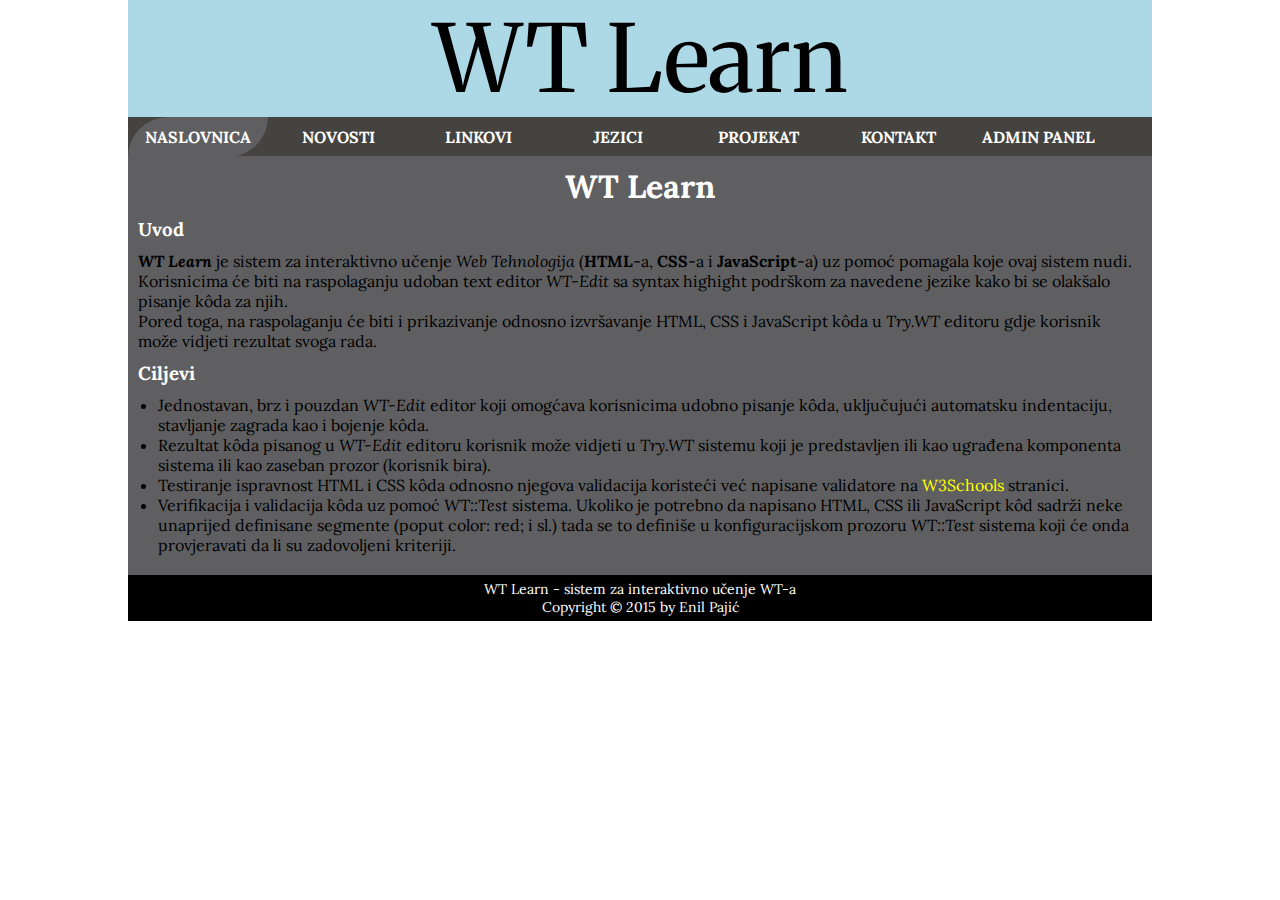
<file: index.html>
<!DOCTYPE html>
<html>
    <head lang="en">
        <link rel="stylesheet" href="main.css">
        <meta charset="UTF-8">
        <title>WT Learn</title>
    </head>
    <body class="l-home">
    <div id="frame">
        <div id="head">
            WT Learn
        </div>
        <div id="meni">
            <ul>
                <li><a class="l-home" href="index.html">Naslovnica</a></li>
                <li><a class="l-novosti" href="#" onclick="AjaxLoad('novosti.php');">Novosti</a></li>
                <li><a class="l-linkovi" href="#" onclick="AjaxLoad('linkovi.html');">Linkovi</a></li>
                <li>
                    <a class="l-jezici" href="WT-Edit/wtedit.php" onclick="return true;">Jezici</a>
                    <ul>
                        <li><a class="l-html" href="#" onclick="AjaxLoad('html_page.html');">HTML</a></li>
                        <li><a class="l-css" href="#" onclick="AjaxLoad('css.html');">CSS</a></li>
                        <li><a class="l-js" href="#" onclick="AjaxLoad('js.html');">JavaScript</a></li>
                    </ul>
                </li>
                <li>
                    <a class="l-projekat no-pointer" href="#" onclick="return false;">Projekat</a>
                    <ul>
                        <li><a class="l-validacija" href="#" onclick="AjaxLoad('ajax_validacija.html');">Validacija</a></li>
                        <li><a class="l-ajax" href="#" onclick="AjaxLoad('ajax_tabela.html'); UcitajProizvode();">Ajax Tabela</a></li>
                        <li><a class="l-tabela" href="#" onclick="AjaxLoad('mogucnosti.html');">Tabela (spirala 1)</a></li>
                    </ul>
                </li>
                <li><a class="l-kontakt" href="#" onclick="AjaxLoad('kontakt.html');">Kontakt</a></li>
                <li><a class="l-kontakt" href="admin_site.php" onclick="">Admin panel</a></li>
            </ul>
            <div class="clr">
            </div>
        </div>
        <div id="main-cont" class="econtent">
            <h1>WT Learn</h1>
            <h3>Uvod</h3>
            <p><b><i>WT Learn</i></b> je sistem za interaktivno učenje  <i>Web Tehnologija</i>
                 (<b>HTML</b>-a, <b>CSS</b>-a i <b>JavaScript</b>-a) uz pomoć pomagala koje
            ovaj sistem nudi. Korisnicima će biti na raspolaganju udoban text editor <i>WT-Edit</i> sa syntax highight
                podrškom za navedene jezike kako bi se olakšalo pisanje kôda za njih.<br>
            Pored toga, na raspolaganju će biti i prikazivanje odnosno izvršavanje HTML, CSS i JavaScript kôda
            u <i>Try.WT</i> editoru gdje korisnik može vidjeti rezultat svoga rada.
            </p>
            <h3>Ciljevi</h3>
                <ul>
                    <li>
                        Jednostavan, brz i pouzdan <i>WT-Edit</i> editor koji omogćava korisnicima udobno
                        pisanje kôda, uključujući automatsku indentaciju, stavljanje zagrada kao i bojenje kôda.
                    </li>
                    <li>
                        Rezultat kôda pisanog u <i>WT-Edit</i> editoru korisnik može vidjeti u <i>Try.WT</i> sistemu
                        koji je predstavljen ili kao ugrađena komponenta sistema ili kao zaseban prozor
                        (korisnik bira).
                    </li>
                    <li>
                        Testiranje ispravnost HTML i CSS kôda odnosno njegova validacija koristeći već napisane
                        validatore na <a href="http://w3schools.com">W3Schools</a> stranici.
                    </li>
                    <li>
                        Verifikacija i validacija kôda uz pomoć <i>WT::Test</i> sistema. Ukoliko je
                        potrebno da napisano HTML, CSS ili JavaScript kôd sadrži neke unaprijed definisane
                        segmente (poput <code>color: red;</code> i sl.) tada se to definiše u konfiguracijskom
                        prozoru <i>WT::Test</i> sistema koji će onda provjeravati da li su zadovoljeni kriteriji.
                    </li>
                </ul>
        </div>
        <div id="footer">
            WT Learn - sistem za interaktivno učenje WT-a <br>
            Copyright &copy; 2015 by Enil Pajić
        </div>
    </div>
    <script src="SPA.js"></script>
    <script src="general.js"></script>
    <script src="kontakt_validacija.js"></script>
    </body>
</html>
</file>
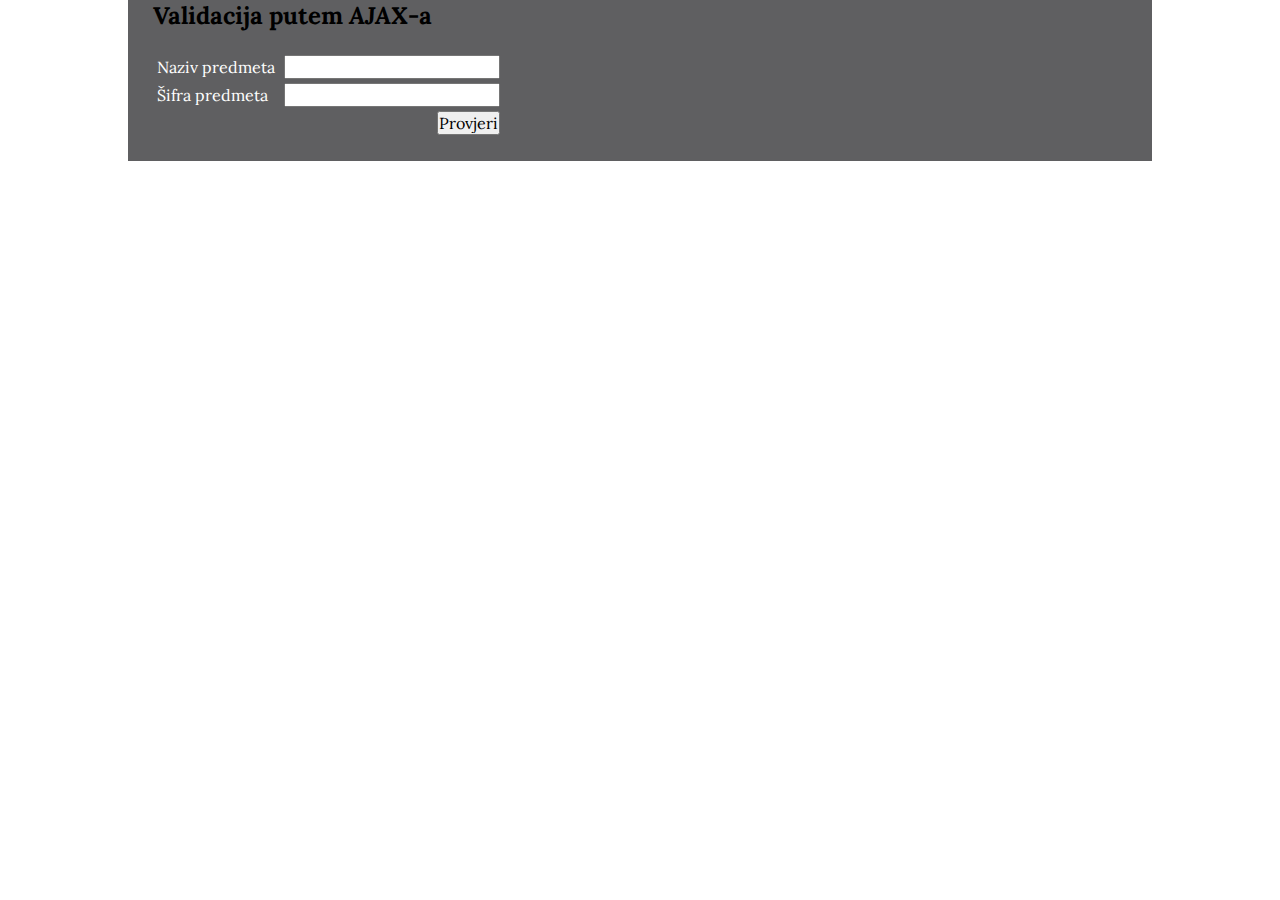
<file: ajax_validacija.html>
<!DOCTYPE html>
<html>
<head lang="en">
    <link rel="stylesheet" href="main.css">
    <meta charset="UTF-8">
    <title>AJAX Validacija | WT Learn</title>
</head>
<body class="l-projekat">
<div id="frame">
    <div id="validacija-a">
        <h2>
            Validacija putem <i>AJAX</i>-a
        </h2>
        <br>
        <table id="ajax-v">
            <tr>
                <td>
                    <p class="inline-p">Naziv predmeta</p>
                </td>
                <td>
                    <input type="text" id="naziv-txt" class="input-el">
                </td>
                <td>
                    <div id="inv-naziv" class="inline-div w-pointer invisible" onclick="alert(this.title)">
                        <div class="inline-div trougao"></div>
                        <p class="inline-div">Nepostojeći predmet!</p>
                    </div>
                </td>
            </tr>
            <tr>
                <td>
                    <p class="inline-p">Šifra predmeta</p>
                </td>
                <td>
                    <input type="text" id="sifra-txt" class="input-el">
                </td>
                <td>
                    <div id="inv-sifra" class="inline-div w-pointer invisible" onclick="alert(this.title)">
                        <div class="inline-div trougao"></div>
                        <p class="inline-div">Nepostojeća šifra!</p>
                    </div>
                </td>
            </tr>
            <tr>
                <td>&nbsp;</td>
                <td id="desno">
                    <input type="button" value="Provjeri" onclick="AjaxValidiraj()">
                </td>
            </tr>
            <tr>
                <td colspan="3">
                    <div id="ajax-OK" class="inline-div w-pointer invisible" onclick="alert(this.title)">
                        <div class="inline-div trougao-OK"></div>
                        <p class="inline-div aj-ok">Uneseni podaci su ispravni!</p>
                    </div>
                </td>
            </tr>
        </table>
    </div>
</div>
</body>
</html>
</file>
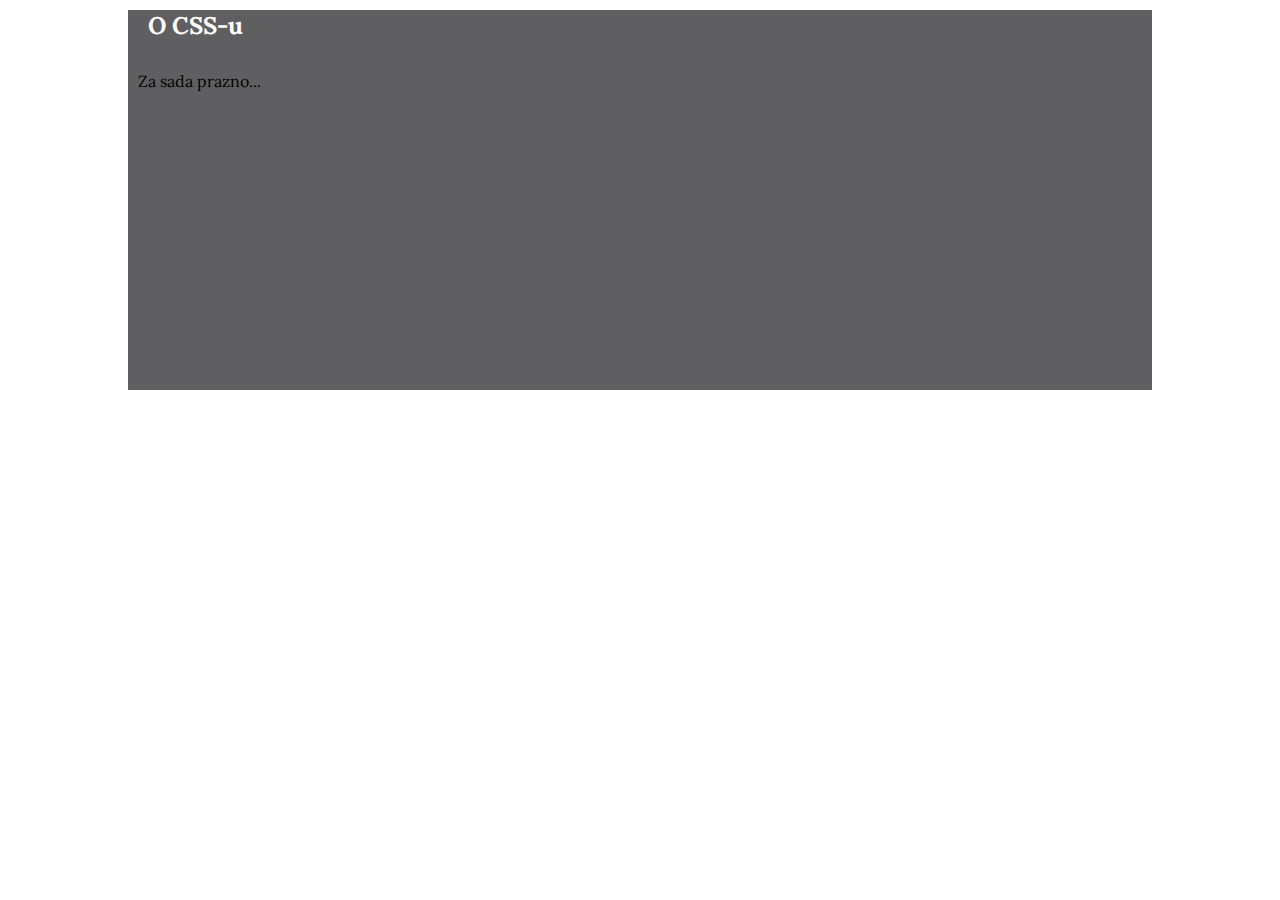
<file: css.html>
<!DOCTYPE html>
<html>
<head lang="en">
    <link rel="stylesheet" href="main.css">
    <meta charset="UTF-8">
    <title>CSS | WT Learn</title>
</head>
<body class="l-jezici">
<div id="frame">
    <div class="pnl-mogucnost mrgn">
        <h2>
            O CSS-u
        </h2>
        <br>
        Za sada prazno...
    </div>
</div>
</body>
</html>
</file>
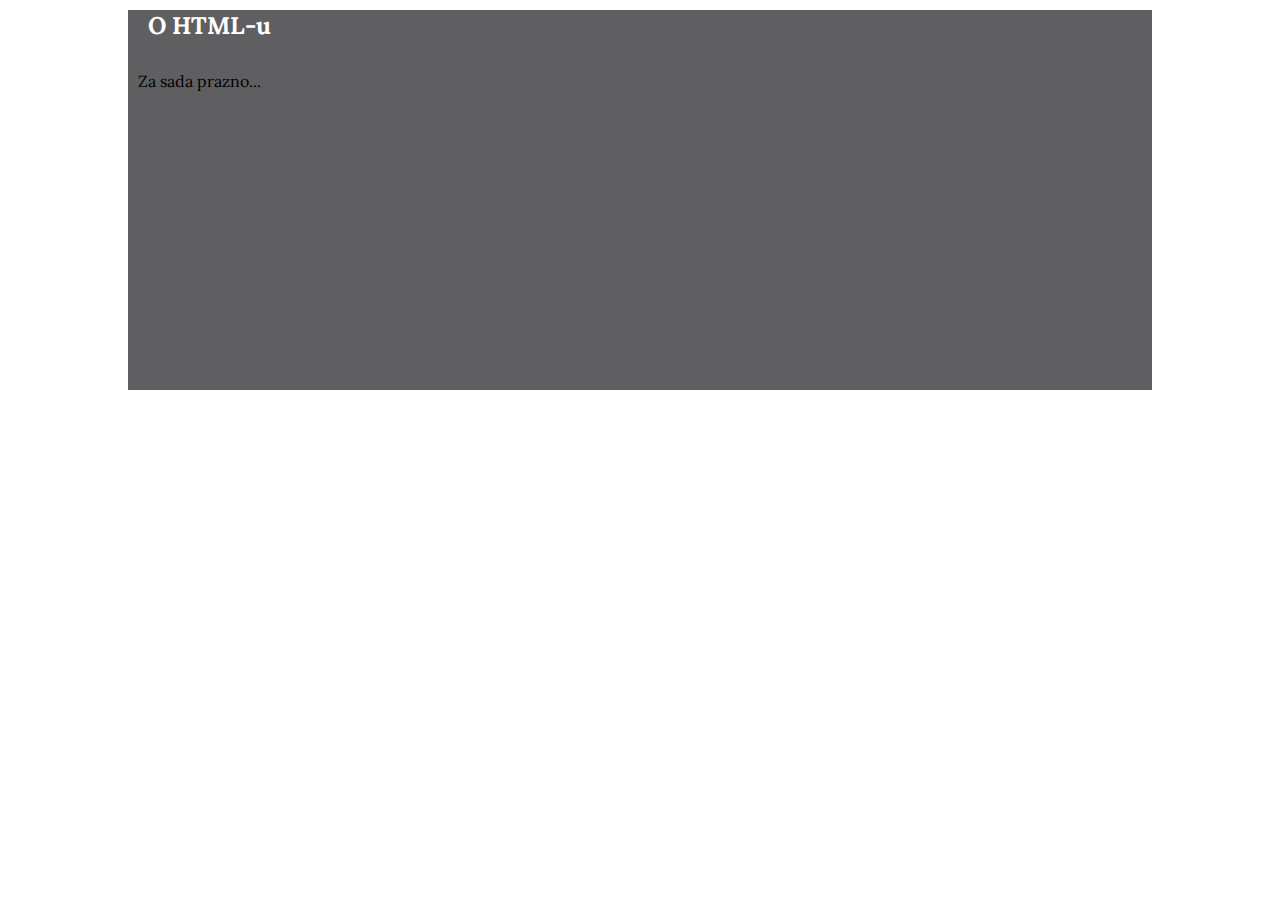
<file: html_page.html>
<!DOCTYPE html>
<html>
<head lang="en">
    <link rel="stylesheet" href="main.css">
    <meta charset="UTF-8">
    <title>HTML | WT Learn</title>
</head>
<body class="l-jezici">
<div id="frame">
    <div class="pnl-mogucnost mrgn">
        <h2>
            O HTML-u
        </h2>
        <br>
        Za sada prazno...
    </div>

</div>

</body>
</html>
</file>
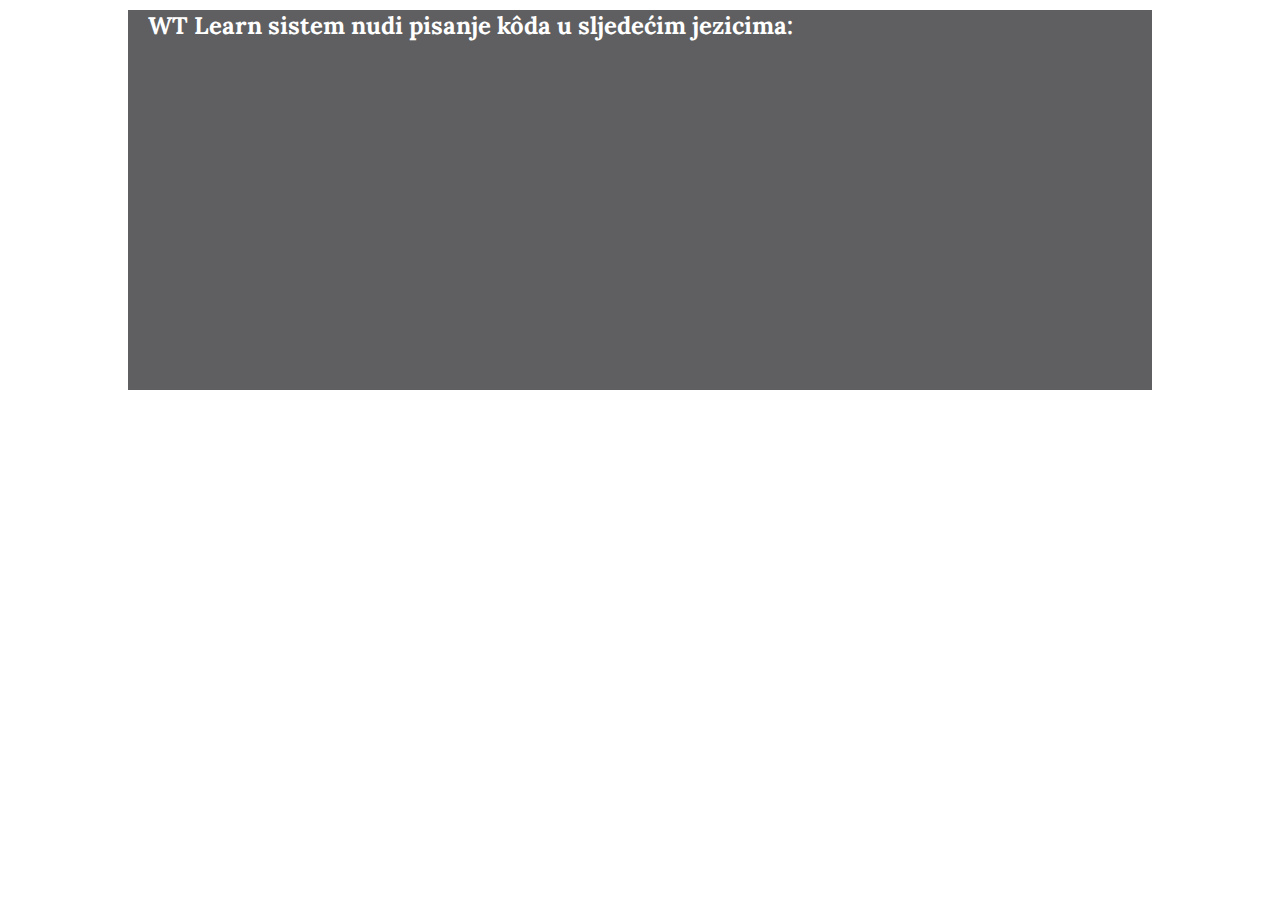
<file: jezici.html>
<!DOCTYPE html>
<html>
<head lang="en">
    <link rel="stylesheet" href="main.css">
    <meta charset="UTF-8">
    <title>Jezici | WT Learn</title>
</head>
<body class="l-jezici">
<div id="frame">
    <div class="pnl-mogucnost mrgn">
        <h2>
            WT Learn sistem nudi pisanje kôda u sljedećim jezicima:
        </h2>
        <br>
    </div>
</div>

</body>
</html>
</file>
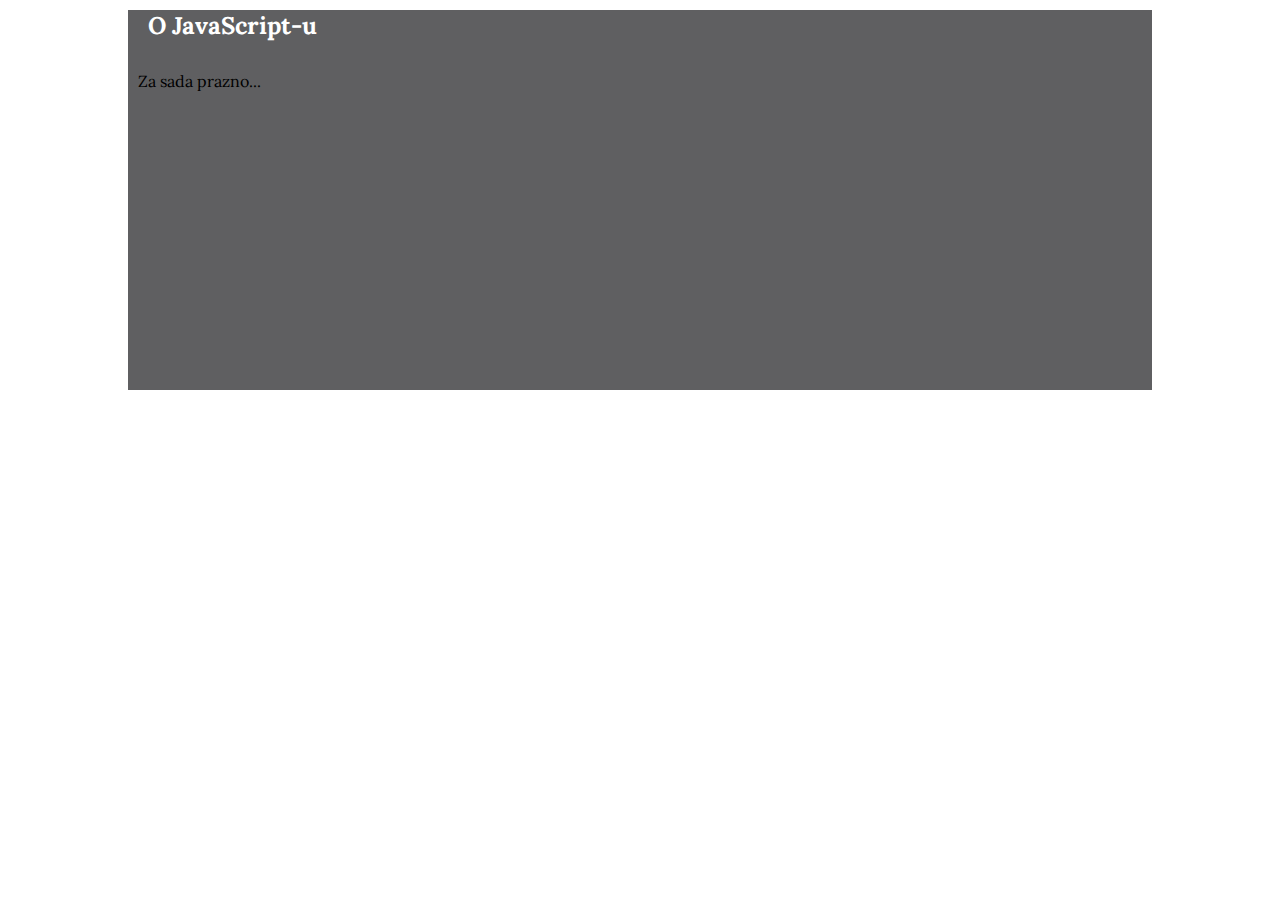
<file: js.html>
<!DOCTYPE html>
<html>
<head lang="en">
    <link rel="stylesheet" href="main.css">
    <meta charset="UTF-8">
    <title>JavaScript | WT Learn</title>
</head>
<body class="l-jezici">
<div id="frame">
    <div class="pnl-mogucnost mrgn">
        <h2>
            O JavaScript-u
        </h2>
        <br>
        Za sada prazno...
    </div>
</div>

</body>
</html>
</file>
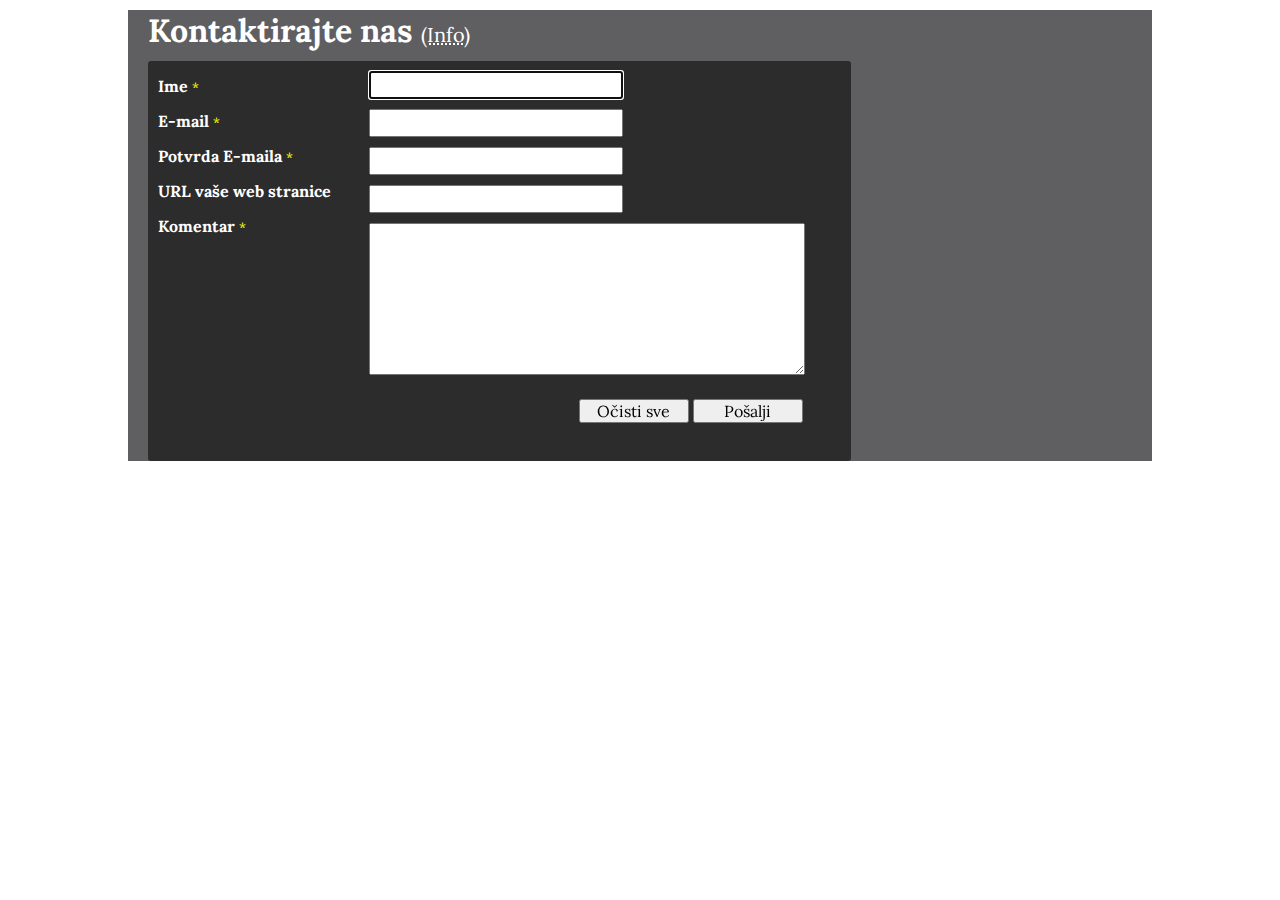
<file: kontakt.html>
<!DOCTYPE html>
<html>
    <head lang="en">
        <link rel="stylesheet" href="main.css">
        <meta charset="UTF-8">
        <title>Kontakt | WT Learn</title>
        <script src="kontakt_validacija.js"></script>
    </head>
    <body class="l-kontakt">
    <div id="frame">
        <div id="knkt" class="mrgn">
            <h1>
                Kontaktirajte nas
                <abbr title="3 HTML5 komponente su: 'email', 'url' i 'autofocus' za prvi textbox... rade u svim popularnim browserima.">
                    (Info)</abbr>
            </h1>
            <form id="forma" method="post" action="kontakt.php" novalidate onsubmit="return ValidirajFormu(this);">
                <div id="lijevo">
                    <p>Ime <span class="span-req">*</span></p>
                    <p>E-mail <span class="span-req">*</span></p>
                    <p>Potvrda E-maila <span class="span-req">*</span></p>
                    <p>URL vaše web stranice</p>
                    <p>Komentar <span class="span-req">*</span></p>
                    <br>
                    <div id="invalid-comment" class="inline-div w-pointer invisible" onclick="alert(this.title)">
                        <div class="inline-div trougao"></div>
                        <p id="comment-nop" class="inline-div">Komentar ne može biti prazan!</p>
                    </div>
                </div>
                <div id="desno">
                    <div class="desno-cont">
                        <input type="text" name="ime" autofocus required class="input-el" oninvalid="this.setCustomValidity('')">
                        <div id="invalid-ime" class="inline-div w-pointer invisible" onclick="alert(this.title)">
                            <div class="inline-div trougao"></div>
                            <p class="inline-div">Ime nije ispravno</p>
                        </div>
                    </div>
                    <div class="desno-cont">
                        <input type="email" name="email" required class="input-el" oninvalid="this.setCustomValidity('')">
                        <div id="invalid-email" class="inline-div w-pointer invisible" onclick="alert(this.title)" title="EMail nije ispravan!">
                            <div class="inline-div trougao" title=""></div>
                            <p class="inline-div">E-mail nije ispravan!</p>
                        </div>
                    </div>
                    <div class="desno-cont">
                        <input type="email" name="email_potvrda" required class="input-el" oninvalid="this.setCustomValidity('')">
                        <div id="invalid-email-p" class="inline-div w-pointer invisible" onclick="alert(this.title)">
                            <div class="inline-div trougao"></div>
                            <p class="inline-div">Mailovi nisu isti!</p>
                        </div>
                    </div>
                    <div class="desno-cont">
                        <input type="url" name="url" class="input-el" oninvalid="this.setCustomValidity('URL nije validan! Molimo unesite ispravan URL')">
                        <div id="invalid-url" class="inline-div w-pointer invisible" onclick="alert(this.title)">
                            <div class="inline-div trougao"></div>
                            <p class="inline-div">URL nije ispravan!</p>
                        </div>
                    </div>
                    <div class="desno-cont">
                        <textarea name="comment" id="komentar" required oninvalid="this.setCustomValidity('Polje Komentar je OBAVEZNO!')"></textarea>
                    </div>
                    <div id="lijevo-dugmad">
                        <input type="reset" value="Očisti sve" class="dugme">
                        <input type="submit" value="Pošalji" class="dugme">
                    </div>
                </div>
                    <div class="clr"></div>

            </form>
        </div>
    </div>

    </body>
</html>
</file>
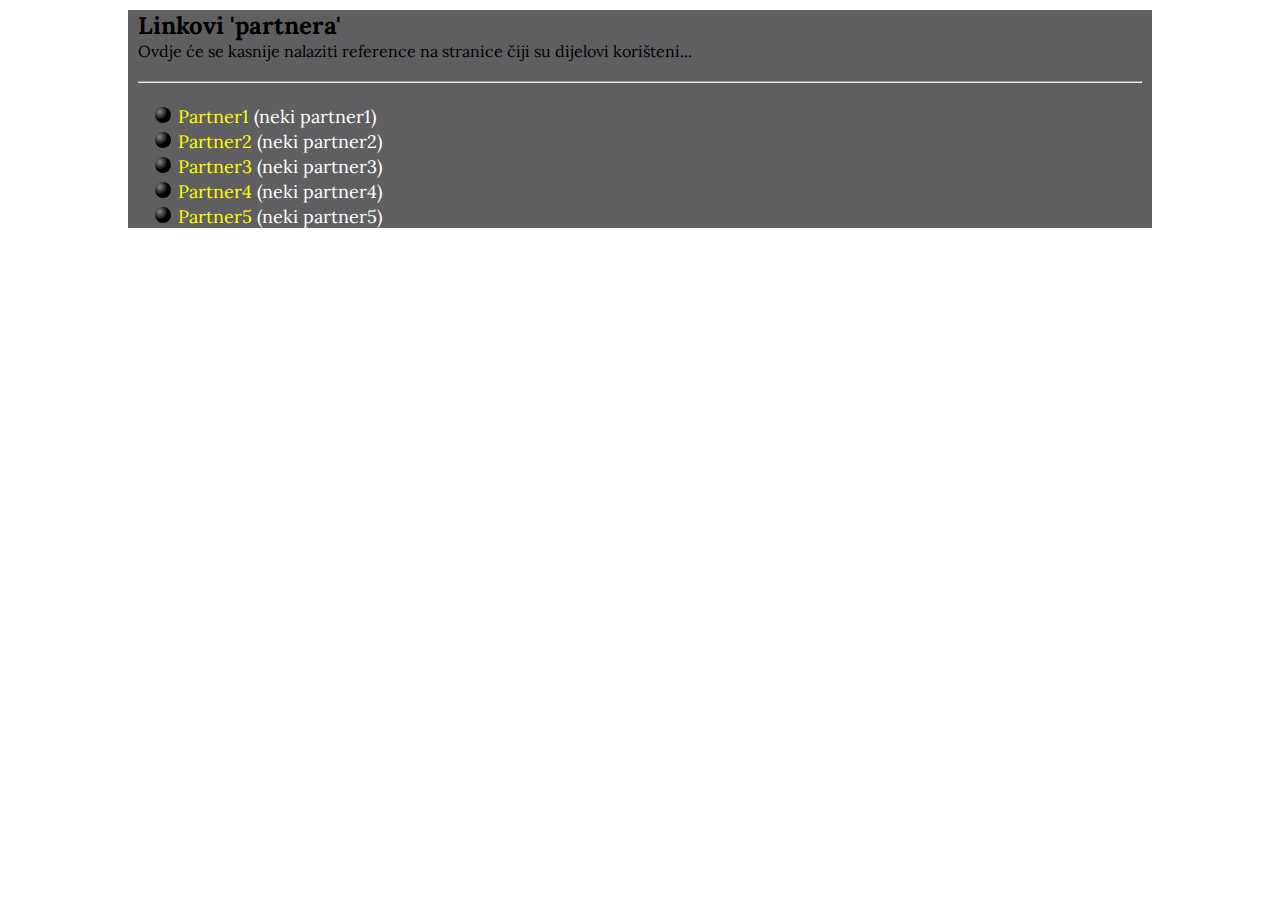
<file: linkovi.html>
<!DOCTYPE html>
<html>
    <head lang="en">
        <link rel="stylesheet" href="main.css">
        <meta charset="UTF-8">
        <title>Linkovi | WT Learn</title>
    </head>
    <body class="l-linkovi">
    <div id="frame">
        <div id="lnks">
            <h2>
                Linkovi 'partnera'
            </h2>
            <p>Ovdje će se kasnije nalaziti reference na stranice čiji su dijelovi korišteni...</p>
            <br>
            <hr>
            <br>
            <ul>
                <li><a href="#">Partner1</a><span> (neki partner1)</span></li>
                <li><a href="#">Partner2</a><span> (neki partner2)</span></li>
                <li><a href="#">Partner3</a><span> (neki partner3)</span></li>
                <li><a href="#">Partner4</a><span> (neki partner4)</span></li>
                <li><a href="#">Partner5</a><span> (neki partner5)</span></li>
            </ul>
        </div>
    </div>

    </body>
</html>
</file>
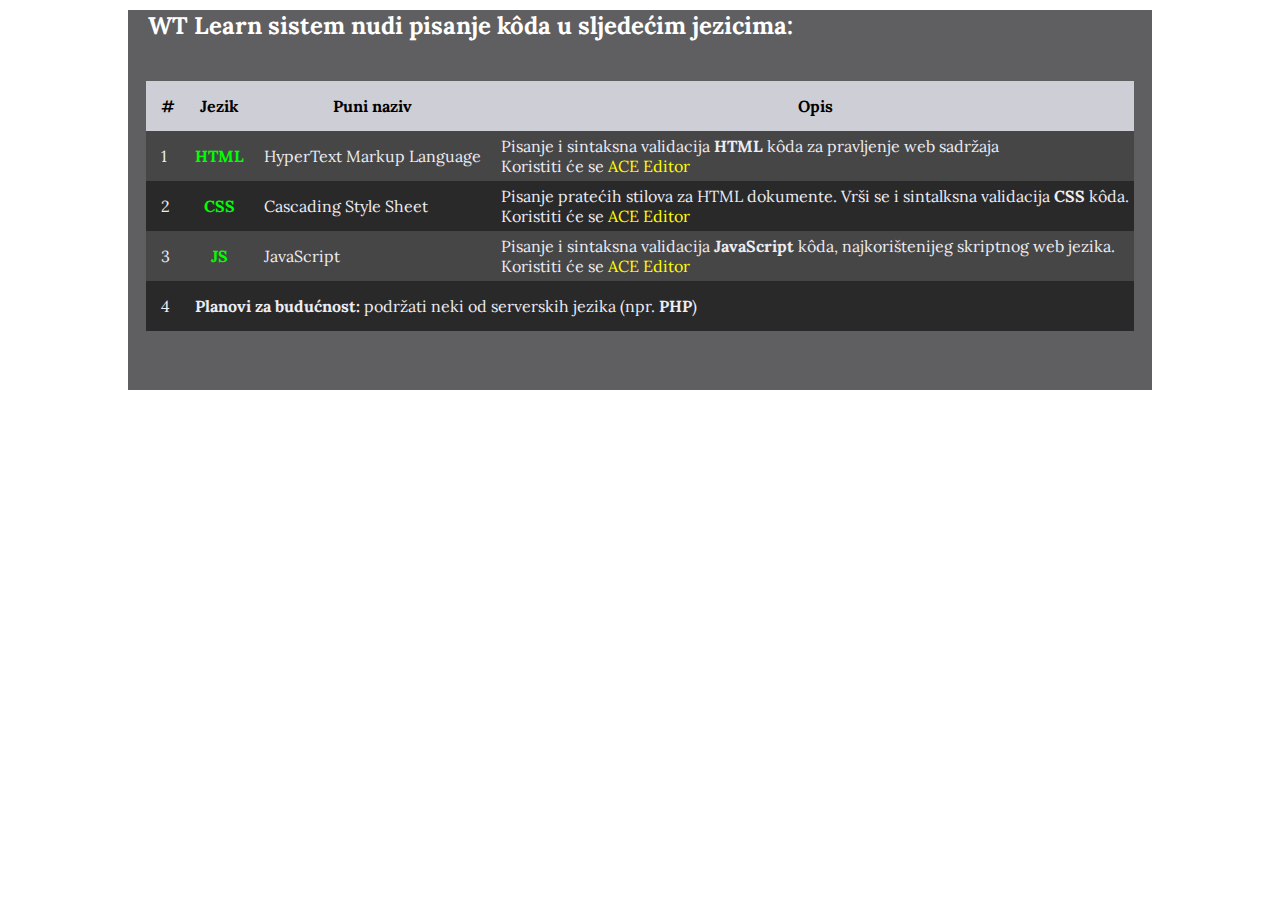
<file: mogucnosti.html>
<!DOCTYPE html>
<html>
<head lang="en">
    <link rel="stylesheet" href="main.css">
    <meta charset="UTF-8">
    <title>Mogućnosti | WT Learn</title>
</head>
<body class="l-projekat">
<div id="frame">
    <div class="pnl-mogucnost mrgn">
        <h2>
            WT Learn sistem nudi pisanje kôda u sljedećim jezicima:
        </h2>
        <br>
    <table id="m-tabela">
        <tr>
            <th>#</th>
            <th>Jezik</th>
            <th>Puni naziv</th>
            <th>Opis</th>
        </tr>
        <tr>
            <td>1</td>
            <td class="jezik plv">HTML</td>
            <td>HyperText Markup Language</td>
            <td>Pisanje i sintaksna validacija <b>HTML</b> kôda za pravljenje web sadržaja <br>Koristiti će se <a href="http://ace.c9.io" target="_blank">ACE Editor</a></td>
        </tr>
        <tr>
            <td>2</td>
            <td class="jezik plv">CSS</td>
            <td>Cascading Style Sheet</td>
            <td>Pisanje pratećih stilova za HTML dokumente. Vrši se i sintalksna validacija <b>CSS</b> kôda.<br>Koristiti će se <a href="http://ace.c9.io" target="_blank">ACE Editor</a></td>
        </tr>
        <tr>
            <td>3</td>
            <td class="jezik plv">JS</td>
            <td>JavaScript</td>
            <td>Pisanje i sintaksna validacija <b>JavaScript</b> kôda, najkorištenijeg skriptnog web jezika.<br>Koristiti će se <a href="http://ace.c9.io" target="_blank">ACE Editor</a></td>
        </tr>
        <tr>
            <td>4</td>
            <td colspan="3"><b>Planovi za budućnost: </b> podržati neki od serverskih jezika (npr. <b>PHP</b>)</td>
        </tr>
    </table>
    </div>
</div>

</body>
</html>
</file>
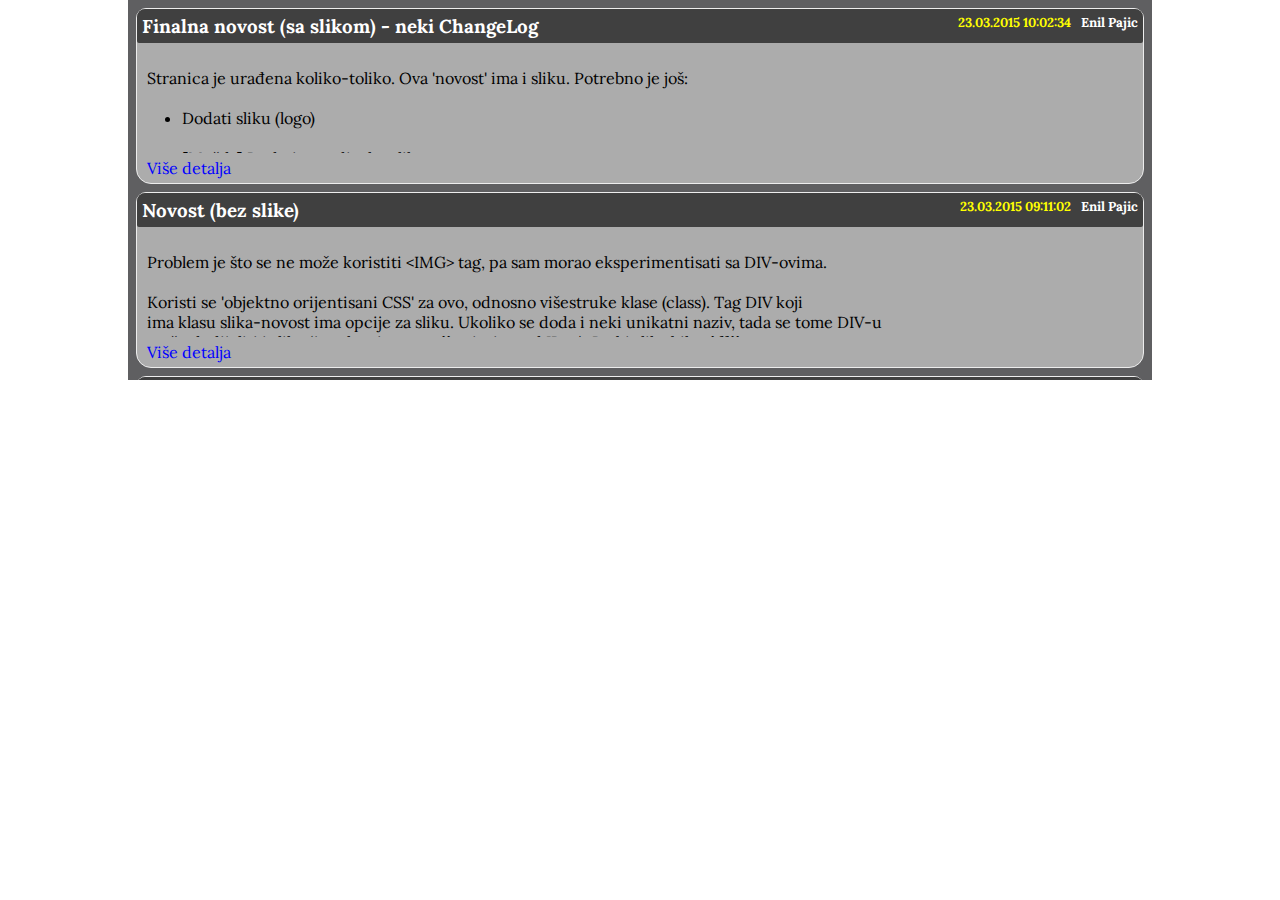
<file: novosti.html>
<!DOCTYPE html>
<html>
<head lang="en">
    <link rel="stylesheet" href="main.css">
    <meta charset="UTF-8">
    <link rel='shortcut icon' type='image/x-icon' href='/favicon.ico' />
    <title>Novosti | WT Learn</title>
</head>
<body class="l-novosti">
<div id="frame">
    <div id="cont">
        <div id="novosti">
            <div class="novost">
                <h3 class="h">
                    Finalna novost (sa slikom) - neki ChangeLog
                    <span class="autor">Enil Pajic</span>
                    <span class="datum">23.03.2015 10:02:34</span>
                </h3>
                <div class="a-novost-0 slika-novost slika-aktivna"></div>
                <div class="data">
                    Stranica je urađena koliko-toliko. Ova 'novost' ima i sliku. Potrebno je još:
                    <ul>
                        <li>Dodati sliku (logo)</li>
                        <li>[Možda] Dodati pozadinsku sliku</li>
                        <li>Ova obavijest je ograničene 'visine'... Ako ima više teksta, završava se sa tri tačke (elipsis)</li>
                    </ul>
                </div>
                <div class="clr"></div>
                <div class="lnk">
                    <a href="#">Više detalja</a>
                </div>
            </div>
            <div class="novost">
                <h3 class="h">
                    Novost (bez slike)
                    <span class="autor">Enil Pajic</span>
                    <span class="datum">23.03.2015 09:11:02</span>
                </h3>
                <div class="a-novost-1 slika-novost"></div>
                <div class="data">
                    Problem je što se ne može koristiti <code>&lt;IMG&gt;</code> tag, pa sam morao eksperimentisati sa <code>DIV</code>-ovima.<br>
                    Koristi se 'objektno orijentisani CSS' za ovo, odnosno višestruke klase (<code>class</code>). Tag <code>DIV</code> koji
                    ima klasu <code>slika-novost</code> ima opcije za sliku. Ukoliko se doda i neki unikatni naziv, tada se tome <code>DIV</code>-u
                    može dodijeliti i slika (jer <code>class</code> ima <b>manji</b> prioritet od <code>ID</code>-a). Da bi slika bila <b>vidljiva</b>
                    potrebno je dodati u <code>class</code> dodati i <code>slika-aktivna</code>.


                </div>
                <div class="clr"></div>
                <div class="lnk">
                    <a href="#">Više detalja</a>
                </div>
            </div>
            <div class="novost">
                <h3 class="h">
                    Novost (sa slikom) - Kontakt forma
                    <span class="autor">Enil Pajic</span>
                    <span class="datum">23.03.2015 09:03:57</span>
                </h3>
                <div class="a-novost-2 slika-novost slika-aktivna"></div>
                <div class="data">
                    Kontakt forma (<a href="#" onclick="AjaxLoad('kontakt.html');">link</a>) sadrži <b>tri</b> <code>HTML5</code>
                    kontrole i to:
                    <ul>
                        <li>email</li>
                        <li>url</li>
                        <li>autofocus (za prvi textbox)</li>
                    </ul>
                    Napravio sam i malu <code><b>PHP</b></code> skriptu da samo ispiše šta je proslijeđeno.
                </div>
                <div class="clr"></div>
                <div class="lnk">
                    <a href="#">Više detalja</a>
                </div>
            </div>

        </div>
    </div>
</div>

</body>
</html>
</file>
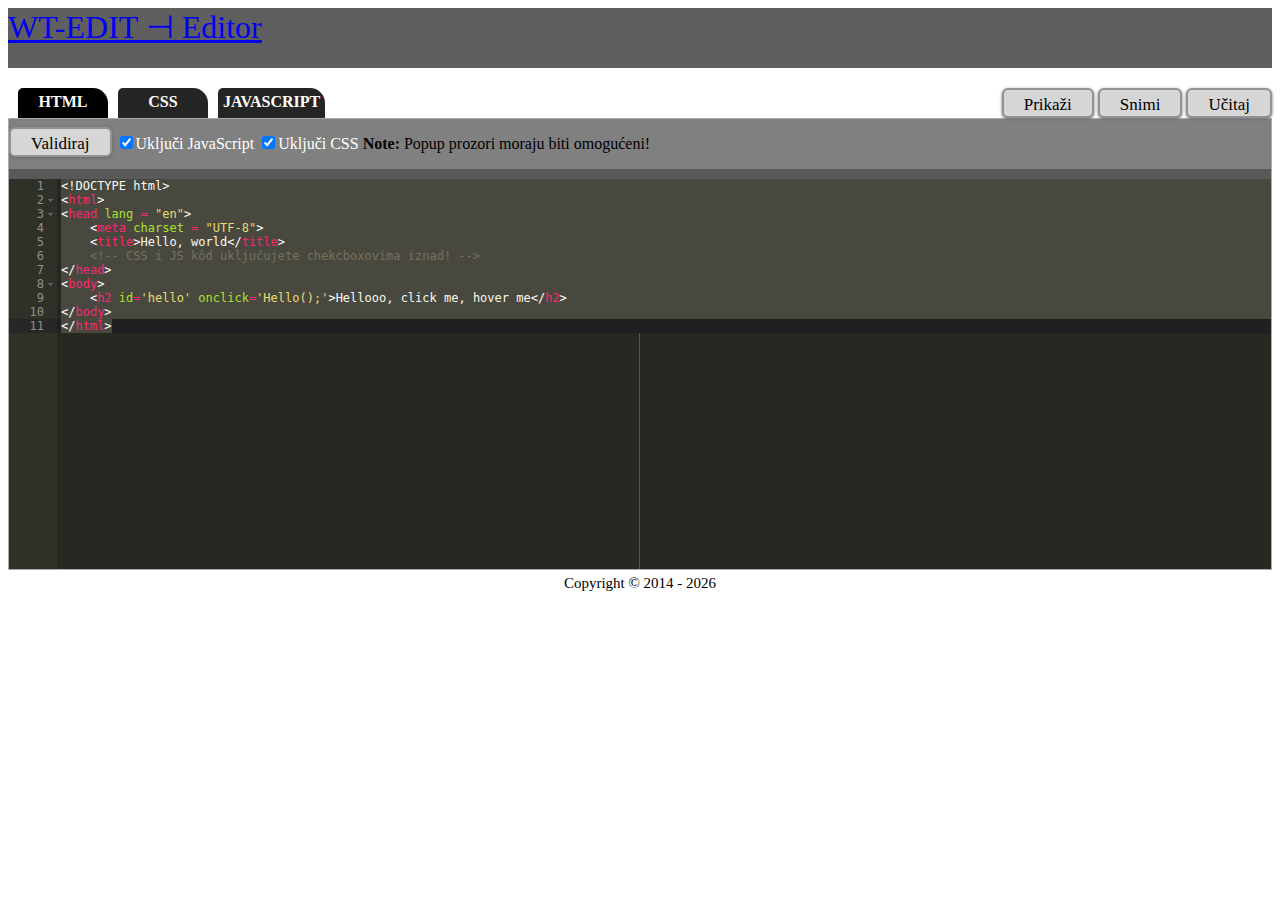
<file: WT-Edit/editor.html>
<!DOCTYPE html>
<html>
<head lang = "en">
    <meta charset = "UTF-8">
    <title>WT-Editor</title>
    <link rel="stylesheet" href="editor.css">
    <script src="editor.js"></script>
</head>
<body>
<div id="head">
    <a href="../index.html">WT-EDIT &dashv; Editor</a>
</div>
<div id="top"></div>
<div id="main">
    <form id="forma-snimi" class="skrivena" action="editor.php" method="post">
        <input type="hidden" name="snimi" value="da">
        <input type="hidden" name="html">
        <input type="hidden" name="css">
        <input type="hidden" name="js">
    </form>
    <a id="popup-b" href="#"></a>
    <div class="popup-c">
        <div id="popup-t">
            <div class="inline-div" id="popup-n">Status validacije</div>
            <a href="#" class="x-dugme" title="Zatvori prozor"></a>
        </div>
        <div class="popup-cont">
            <!--<div class="hdr"><a href="#greske">Greške</a></div><a href="#upozorenja">Upozorenja</a></div>-->
            <div id="cont-w3c" class="w3c-cont"></div>
        </div>
    </div>
    <form id="forma-ucitaj" class="skrivena" action="upload.php" method="post" enctype="multipart/form-data">
        <input type="file" id="zfile" name="zip_file">
    </form>
    <div class="tabovi">
        <ul id="ul-tabovi">
            <li class="aktivan"><a href="#" onclick="return Navigiraj('etab', 1);">HTML</a></li>
            <li><a href="#" onclick="return Navigiraj('etab', 2);">CSS</a></li>
            <li><a href="#" onclick="return Navigiraj('etab', 3);">JavaScript</a></li>
        </ul>
        <div class="desno">
            <a class="dugme" onclick="return Prikazi();" href="#">Prikaži</a>
            <a class="dugme" onclick="return Submituj();" href="#">Snimi</a>
            <a class="dugme" onclick="return Ucitaj();" href="#">Učitaj</a>
        </div>
        <div class="etab" id="etab">
            <div class="odvoji" id="thtml">
                <div class="nnot">
                   <div class="dugme ex" onclick="Validiraj (window.html, 'html');">
                        Validiraj
                       <img id="load-html" src="loading.gif" alt="Pričekajte..." />
                        <!--<div class="inline">-->
                            <!--<a class="dropdown" onclick="alert('bla');" href="#">&#9660;</a>-->
                            <!--<ul class="no-list">-->
                                <!--<li><a href="#">Remoras</a></li>-->
                                <!--<li><a href="#">Tilefishes</a></li>-->
                                <!--<li><a href="#">Bluefishes</a></li>-->
                                <!--<li><a href="#">Tigerfishes</a></li>-->
                            <!--</ul>-->
                        <!--</div>-->
                    </div>
                    <span class="wbox"><input type="checkbox" id="inc-js" checked>Uključi JavaScript</span>
                    <span class="wbox"><input type="checkbox" id="inc-css" checked>Uključi CSS</span>
                    <p class="inslie"><b>Note: </b>Popup prozori moraju biti omogućeni!</p>
                </div>
                <div id="html" class="ace-tab">
                </div>
            </div>

            <div class="odvoji" id="tcss">
                <div class="nnot">
                    <div class="dugme ex" onclick="Validiraj (window.css, 'css');">
                        Validiraj
                        <img id="load-css" src="loading.gif" alt="Pričekajte..." />
                    </div>
                    <p class="inslie">&nbsp;</p>
                </div>
                <div id="css" class="ace-tab">
                </div>
            </div>

            <div class="odvoji" id="tjs">
                <div class="nnot">js komande</div>
                <div id="js" class="ace-tab">
                </div>
            </div>

        </div>
    </div>
    <div class='footer'>Copyright &copy; 2014 -
        <script>
            document.write(new Date().getFullYear());
        </script>
    </div>
</div>
<script src="ACE/ace.js" type="text/javascript" charset="utf-8"></script>
<script>
    var html = ace.edit("html");
    var css = ace.edit("css");
    var js = ace.edit("js");
    html.setTheme("ace/theme/monokai");
    html.getSession().setMode("ace/mode/html");
    css.setTheme("ace/theme/terminal");
    css.getSession().setMode("ace/mode/css");
    js.setTheme("ace/theme/xcode");
    js.getSession().setMode("ace/mode/javascript");
    js.setValue("function Hello () {alert ('Helloooooo :)');}\nvar el = document.getElementById('hello');\n" +
    "el.addEventListener ('mouseover', function() {document.body.style.background = '#' + ((1 << 24) * Math.random() | 0).toString(16);});");
    css.setValue("body {background: green;}\nh2 {\n\ttext-align: center;\n\tposition: relative;\n\tcursor: pointer;\n}\nh2:hover {\n\ttop: 3px;\n\tborder: 2px dashed black;\n}");
    var h = "<!DOCTYPE html>\n<html>\n<head lang = \"en\">\n";
    h += "\t<meta charset = \"UTF-8\">\n\t<title>Hello, world</title>\n";
    h += "\t<\!-- CSS i JS kôd uključujete chekcboxovima iznad! -->\n";
    h += "</head>\n<body>\n\t<h2 id='hello' onclick='Hello();'>Hellooo, click me, hover me</h2>\n</body>\n</html>";
    html.setValue(h);
</script>
</body>
</html>
</file>
<file: main.css>
@import url(http://fonts.googleapis.com/css?family=Merriweather:400,900italic);
@import url(http://fonts.googleapis.com/css?family=Lora);
* {
    margin: 0;
    padding: 0;
    /*font-family: 'Cambria', sans-serif; */
    font-family: 'Lora', serif;
}
html {
    background-color: #FFFFFF;
}
a, a:active {
    color:yellow;
    text-decoration: none;
}
a:hover {
    text-decoration: underline;
}

.no-pointer {
    cursor: default;
}
a:visited {
    color: lightgreen;
}
#main-cont, #frame {
    background: #5F5F61; /* #707070; */
    width: 1024px; /* ili 80% npr. */
    margin-left: auto;
    margin-right: auto;
}
body.l-home a.l-home,
body.l-linkovi a.l-linkovi,
body.l-kontakt a.l-kontakt,
body.l-novosti a.l-novosti,
body.l-mogucnosti a.l-mogucnosti,
body.l-jezici a.l-css,
body.l-jezici a.l-jezici,
body.l-jezici a.l-html,
body.l-jezici a.l-js,
body.l-projekat a.l-validacija,
body.l-projekat a.l-ajax,
body.l-projekat a.l-tabela,
body.l-projekat a.l-projekat,
#meni ul li {
    background: #5F5F61;
}

#head {
    background: lightblue;
    font-family: 'Merriweather', serif;
    font-size: 70pt;
    text-align: center;
}
#meni ul, #meni ul li {
    display: block;
    text-align: center;
    /* background: inherit; */
    padding: 0;
    margin: 0;
}
#meni {
    background: rgb(68, 67, 63);
    width: 100%;
}
.clr {
    padding: 0;
    margin: 0;
    clear: both;
}
#meni ul li:hover {
    background: #828284;
}
#footer, .footer {
    margin-top: 20px;
    padding: 5px;
    text-align: center;
    font-size: 14px;
    background: #000000;
    color: white;
}
.footer {
    margin: 0;
}
#meni ul li a {
    text-decoration: none;
    width: 100%;
    border-radius: 40px 0 40px 0;
    display: block;
    padding: 10px 0 10px 0;
    font-weight: bold;
    color: white;
    text-transform: uppercase;
}
#meni ul li ul li a {
    text-transform: none;
    font-weight: normal;
    border-radius: 0 0 0 0;
    background: rgb(68, 67, 63);
}
#meni ul li ul li a:hover {
    background: #828284;
}
#meni ul {
    /* overflow: hidden; */
    width: 100%;
    z-index: 10;
}
#meni ul li ul {
    overflow: visible;
    position: relative;
    z-index: 10;
}

#meni > ul > li {
    background: rgb(68, 67, 63);
    border-radius: 40px 0 40px 0;
    height: 39px;
    float: left;
    width: 140px;
    margin: 0;
    padding: 0;
}

#meni ul li ul li {
    background: rgb(68, 67, 63);
    height: 39px;
    float: left;
    overflow: hidden;
    width: 140px;
    z-index: 10;
    margin: 0;
    padding: 0;

}
#meni ul li ul li a {
    text-overflow: ellipsis;
    z-index: 10;
}
#meni ul li:hover ul {
    /*display: block;*/
    visibility: visible;
    opacity: 1;
}
#meni ul li ul {

    /*display: none; */
    visibility: collapse;
    opacity: 0;
    transition: opacity 1.5s;
}

#footer {
    clear: both;
}
.novost {
    background: #ACACAC;
    border: 1px solid #EDEDED;
    border-radius: 10px 10px 15px 15px;
    clear: both;
    margin: 8px;
    position: relative;
}
.novost .h {
    padding: 5px;
    border-radius: 8px 8px 2px 2px;
    background: #404040;
    color: white;

}
#cont {
    min-height: 380px;
    /*position: relative;*/
    /*overflow: auto;*/

}
#novosti {
    overflow: auto;
    height: 380px;
}
#novosti.no-scroll {
    /*overflow: inherit;*/
    height: auto;
    /*position: relative;*/
}
.novost .lnk a:active, .novost .lnk a{
    color: blue;
}
.novost .lnk a:visited {
    color: darkmagenta;
}
.novost .lnk a:hover{
    text-decoration: underline;
}
.novost .lnk a {
    text-decoration: none;
}
.novost .lnk {
    text-align: left;
    margin: 5px 0 5px 10px;
}
.novost .h .autor {
    color: #FFFFFF;
    font-weight: bold;
}
img.slika-aktivna {
    width: 100px;
    height: 100px;
    margin: 10px;
}
img.slika-neaktivna {
    display: none;
}
img.slika-novost {
    background-repeat: no-repeat;
    background-size: 100px;
    background-position: center;
    float: left;
}
.novost ul li {
    margin: 0 0 0 35px;
}
.novost .h .datum {
    color: #FFFF00;
}
.novost .h .autor, .novost .h .datum {
    float: right;
    margin-left: 10px;
    font-size: small;
}
.novost-div {
    text-align: right;
}
.pdn {
    padding: 5px;
}
.novost-h1 {
    margin-bottom: 20px;
}
.novost-pd, .novost-pa {
    text-align: right;
    display: inline-block;
    font-size: small;
}
.novost-data.pdn {
    margin: 10px 15px 10px 15px;
    background: #909092;
    min-height: 200px;
    word-wrap: break-word;
    overflow: hidden;
    border-radius: 7px 7px 7px 7px;
    border: 1px solid #c4c4c6;

}
.lnk.invisible {
    display: none;
}
.novost .data {
    padding: 5px;
    white-space: pre-line;
    max-height: 100px;
    overflow: hidden;
    display: block;
    margin-left: 5px;
    text-overflow: ellipsis;
}
.novost-data {
    white-space: pre-wrap;
    word-wrap: break-word;
}
#lnks {
    margin: 10px;
    list-style: none;
    list-style-image: url("IMG/list-dot.svg");

}
#lnks ul li {
    margin-left: 40px;
    color: lime;
    margin-top: 2px;
    font-size: 18px;
}
.novost a:hover, .novost a:active{
    color: blue;
}
.novost a:visited{
    color: darkmagenta;
}
#lnks ul li span{
    color: white;
}
.novost .data:first-letter {
    font-size: 20pt;
    font-weight: bold;
}
.econtent {
    min-height: 380px;
    margin: 8px;
}
.econtent h1, .econtent h3 {
    color: white;
}
.econtent h1 {
    text-align: center;
}
.econtent > * {
    margin: 10px;
}
.econtent ul li {
    margin-left: 20px;
}
.element.content code {
    color: lightskyblue;
}
#knkt {
    min-height: 380px;
}
#knkt h1 {
    color: white;
}
.mrgn > * {
    margin: 10px;
}
.mrgn {
    margin: 10px;
    min-height: 380px;
}
#m-tabela, #m-tabela td, #m-tabela th {

    padding: 3px 5px 3px 15px;
    border-collapse: collapse;
    color: #ECECF3;
}
#m-tabela tr:nth-child(even) {
    background: #464646;
}
#m-tabela tr:nth-child(odd) {
    background: #292929;
}
#m-tabela tr {
    height: 50px;
}
#m-tabela .jezik {
    font-weight: bold;
    text-align: center;
    color: lime;
}
#m-tabela th {
    background: #ceced7;
    color: black;
    height: 30px;
   /* font-size: larger; */
}
.pnl-mogucnost h2 {
    color: white;
}
#m-tabela {
    margin-left: auto;
    margin-right: auto;
}
#m-tabela tr:nth-child(odd):hover {
    background: #383838;
}
#m-tabela tr:nth-child(even):hover {
    background: #555555;
}
#forma div#lijevo {
    float: left;
    font-weight: bold;
    color: white;
    padding-left: 10px;
    width: 30%;
}
#forma {
    border-radius: 3px;
    background: #2C2C2C;
    width: 70%;
    overflow: auto;
    height: 400px;
}
#forma div#desno {
    float: left;
    width: 65%;

}
#forma .span-req {
    font-weight: lighter;
    color: yellow;
    font-size: smaller;
}
#komentar {
    width: 95%;
    min-height: 150px;
}
#forma div p {
    margin-top: 15px;
}
.desno-cont {
    margin-top: 10px;
}
#lijevo-dugmad {
    margin-right: 5%;
    margin-top: 20px;
    text-align: right;
}
#forma * {
    font-size: 16px;
}
#forma div div .input-el {
    font-size: 19px;
    width: 250px;
}
#forma .dugme {
    width: 110px;
}
#knkt h1 abbr {
    font-size: 20px;
    font-weight: 100;
}
.inline-div {
    display: inline-block;
}
.trougao {
    width: 0;
    height: 0;
    border-bottom: 6px solid transparent;
    border-top: 6px solid transparent;
    border-left:  12px solid #FF0000;
}
.trougao-OK {
    width: 0;
    height: 0;
    border-bottom: 12px solid #00FF00;
    border-left: 6px solid transparent;
    border-right: 6px solid transparent;
}
p.inline-div {
    display: inline;
    color: red;
    font-size: smaller;
}
.inline-p {
    display: inline;
}
.inline-b {
    display: inline-block;
}
#comment-nop {
    font-weight: normal;
}
.w-pointer {
    cursor: pointer;
}
.invisible {
    visibility: collapse;
}
#validacija-a p {
    font-size: 16px;
    color: white;
}
#validacija-a input {
    font-size: 16px;
}
#validacija-a{
    margin-left: 25px;
}
#validacija-a .aj-ok {
    color: lime;
}
#ajax-v td {
    padding: 2px 5px 0 2px;
}
#ajax-v td#desno {
    text-align: right;
}
#ajax-tabela, #ajax-tabela tr, #ajax-tabela td {
    border-collapse: collapse;
    border: 2px solid black;
    padding: 2px 3px 2px 5px;

}
#ajax-tabela, #ajax-tabela td, #ajax-tabela th {

    padding: 3px;
    border-collapse: collapse;
    color: #ECECF3;
}
#ajax-tabela tr:nth-child(even) {
    background: #464646;
}
#ajax-tabela tr:nth-child(odd) {
    background: #292929;
}

.slika-edit {
    border: dashed transparent 2px;
    width: 20px;
    height: 20px;
    background: transparent;
}
.slika-edit:hover {
    background: #B9B9B9;
}
#ajax-tabela {
    margin-left: auto;
    margin-right: auto;
}
#ajax-tabela tr:nth-child(odd):hover {
    background: #383838;
}
#ajax-tabela tr:nth-child(even):hover {
    background: #555555;
}
#ajax-tabela td.ajax-opis {
    width: 250px;
    white-space: pre;
}
#ajax-tabela td.ajax-naziv {
    width: 150px;
}
#ajax-tabela td.ajax-table-slika {
    background: white;
}

#popup-t {
    height: 24px;
    background: #0F0F0F;
    border-radius: 5px;
    color: white;
    padding: 5px;
    font-size: 18px;
    font-weight: bold;
    text-shadow: 0 -1px rgba(0, 0, 0, 0.9);
    cursor: default;
}
.x-dugme:before {
    color: rgba(255, 255, 255, 0.9);
    content: "×";
    font-size: 24px;
    text-shadow: 0 -1px rgba(0, 0, 0, 0.9);
}
#popup-b {
    background-color: rgba(0, 0, 0, 0.57);
    bottom: 0;
    cursor: default;
    left: 0;
    opacity: 0;
    position: fixed;
    right: 0;
    top: 0;
    visibility: hidden;
    z-index: 1;
    transition: opacity .5s;
}
#popup-b:target {
    visibility: visible;
    opacity: 1;
}
#popup-t a {
    text-decoration: none;
}
.popup-c {
    width: 400px;
    height: 400px;
    background-color: #D1D1D1;
    border: 3px solid #080808;
    display: inline-block;
    left: 50%;
    top: 40%;
    opacity: 0;
    padding: 3px;
    position: fixed;
    text-align: justify;
    visibility: hidden;
    z-index: 17;
    transform: translate(-50%, -50%);
    border-radius: 7px;
    transition: opacity 0.5s, top 0.5s;
}
.popup-c .popup-cont {
    padding: 25px 7px 7px 7px;
    overflow: auto;
}
.x-dugme {
    background-color: rgba(0, 0, 0, 0.7);
    height: 30px;
    line-height: 30px;
    position: absolute;
    right: -15px;
    text-align: center;
    text-decoration: none;
    top: -20px;
    width: 30px;
    border-radius: 15px;
}
.x-dugme:hover {
    background: rgba(0, 142, 0, 0.77);
}
#popup-b:target + .popup-c {
    top: 50%;
    opacity: 1;
    visibility: visible;
}
#ajx-tabela, #ajx-tabela td {
    border-collapse: collapse;
    padding: 2px 3px 2px 5px;
}
.iel {
    padding-left: 5px;
    font-size: 16px;
    width: 300px;
    height: 24px;
}
#ajx-prvi {
    font-weight: bold;
}
#ajx-zadnji {
    text-align: right;
}
#opis-txt {
    resize: none;
    width: 300px;
    padding: 3px;
}

#OKBtn {
    width: 100px;
    font-weight: bold;
    height: 35px;
    font-family: 'Tahoma', 'Verdana', serif;
}
#trhr {
    margin: 15px 0 5px 0;
    color: #8E8E8E;
}
#ajax-prvi td{
    font-weight: bold;
    background: white;
    height: 30px;
    color: black;
}
.komentari {
    background: #a0a0a0;
    margin: 15px;
    border: 1px solid white;
    border-radius: 7px;
    overflow: auto;
}
.komentari h3 {
    border-bottom: 1px solid #c9c9c9;
    margin-left: 10px;
    margin-top: 15px;
    margin-bottom: 5px;
    margin-right: 10px;
}
.frm-cmnt {
    margin: 10px;

}
.tbl-cmnt {
    width: 500px;
    border: 1px solid white;
}
.inp {
    height: 20px;
    width: 100%;
    font-size: 16px;
}
.inp-btn {
    height: 25px;
    font-size: 16px;
    width: 130px;
}
.tbl-cmnt {
    /*background: #929294;*/
}
.tbl-cmnt td {
    padding: 0 5px 0 10px;
}
.tbl-cmnt textarea {
    width: 100%;
    min-height: 100px;
    resize: vertical;
    max-height: 300px;
}
.tbl-cmnt .prvi td {
    font-weight: bold;
    text-align: center;
    padding: 5px 0 5px 0;
    /*background: #929294;*/
}
.zadnji{
    text-align: right;
    padding: 5px;
}
.komentar {
    background: #282828;
    margin: 10px;
    overflow: auto;
    border: 1px solid #282828;
    border-radius: 3px 3px 3px 3px;
}
.komentar .header {
    font-size: smaller;
    padding: 5px 5px 0 5px;
    color: #9e9e9e;
}
.komentar .header:after {
    content: "";
    display: table;
    clear: both;
}
.komentar .data {
    margin: 5px;
    background: #ebebeb;
    padding: 5px;
    white-space: pre-wrap;
}
.login-tabela td {
    padding: 2px;
}
.login-tabela td {
    margin: 0 auto;
}
.panel-tabela td {
    width: 170px;
    text-align: center;
}
.panel-tabela td:not(.prvi):not(.drugi) {
    padding: 2px 5px 3px 5px;
    border-right: 2px solid #2c2c2c;
    border-left: 2px solid #2c2c2c;
}
.panel-tabela {
    border-collapse: collapse;
    table-layout: fixed;
    margin: 0 auto;
}
.panel-div {
    margin: 10px;
}
.panel-tabela .drugi td {
    border-right: 2px solid #2c2c2c;
    font-weight: bold;
    color: white;
    border-top: 2px solid #2c2c2c;
    border-left: 2px solid #2c2c2c;
    margin: 0;
    background: #2c2c2c;
}
.panel-forma {
    background: #d5d5d5;
    border: 1px solid #212121;
    text-align: center;
    margin: 10px;
}
.panel-tabela .prvi {
    text-align: center;
    font-size: 20px;
    padding: 10px;
}

.login-tabela .prvi {
    text-align: center;
}
#main-cont.ewhite {
    background: #1B1B1B;
    margin: 0 auto;
    padding: 20px 0 20px 0;
    min-height: 400px;

}
.login-forma {
    border: 2px solid #232323;
    background: #d4d4d4;
    width: 300px;
    margin: 0 auto;
}
.fnt-big {
    font-size: larger;
}
.fnt-small {
    font-size: 12px;
}
.mp-null {

}
.fnt-mid {
    font-size: 18px;
}

.admin-head {
    font-family: arial, sans-serif;
    font-size: 60px;
    background: #004500;
    text-align: center;
    height: 80px;

}
.admin-frame {
    margin: 0 auto;
    background: #161616;
    /*overflow: auto;*/
    text-align: center;
    width: 1024px;
}
.admin-html {
    background: #515151;
}
.admin-body {
    background: #515151;
    overflow: auto;

}
.link-btn {
    background: none!important;
    border: none;
    padding: 0!important;
    font-family: arial, sans-serif;
    color: #069;
    cursor: pointer;
}
.greska, .info, .uspjeh {
    text-align: center;
    margin: 5px 5px 15px 5px;
    background: #212121;
    padding: 5px;
    border: 2px solid white;
}
.greska {
    color: red;
}
.info {
    color: yellow;
}
.btn-green {
    color: lime;
    font-size: 16px;
}
.admin-novost {
    display: inline-block;
    color: lime;
    text-align: center;
    /*border: 1px double whitesmoke;*/
    /*background: #2f2f2f;*/
}
.odmakni {
    margin-left: 11px;
}
.admin-komentar {
    display: inline-block;
    color: lime;
    text-align: center;
    float: right;
    /*border: 1px double whitesmoke;*/
    /*background: #2f2f2f;*/
}
.fnt-bigger {
    font-size: 20px;
}
.brd {
    border: 1px solid white;

}
.login-tabela {
    text-align: left;
}
.novost-prvi td {
    max-width: 100px;

    word-wrap: break-word;

}
.novost-ostalo td {
    max-width: 100px;
    overflow: hidden;
    white-space: nowrap;
    text-overflow: ellipsis;
}
td.novost-naslov {
    max-width: 250px;
    text-align: left;
}
td.novost-datum {
    max-width: 170px;
}
.scroll-novosti {
    max-height: 400px;
    background: grey;
    padding: 20px;
    width: 90%;
    border: 2px solid black;
    margin: 0 auto;
    overflow: auto;
}
.fix-table {
    table-layout: fixed;
}
.uspjeh {
    color: lime;
}
.tbl-novost {
    text-align: left;
    width: 100%;
}

.tbl-novost td {
    padding: 0 10px 0 10px;
}
.tbl-novost textarea {
    width: 100%;
    min-height: 100px;
    resize: vertical;
    max-height: 300px;
}
.tbl-novost textarea.a {
    min-height: 40px;
    max-height: 120px;
}
.tbl-novost textarea.b {
    min-height: 100px;
    max-height: 500px;
}
.tbl-novost .prvi td {
    font-weight: bold;
    font-size: 20px;
    text-align: center;
    padding: 5px 0 5px 0;
    /*background: #929294;*/
}
.tbl-novost .zadnji{
    text-align: right;
}
.tbl-novost {
    background: #3c3c3c;
}
.link-btn:hover {
    text-decoration: underline;
}
.tbl-novost .prva {
    width: 60px;
    color: white;
}
.tbl-novost td:not(.prva):not(input) {
    color: white;
}
.tbl-novost .druga input {
    width: 400px;
}
.izmjena-frm {
    padding: 10px;
}
.sgrey {
    color: grey;
    font-size: 14px;
    word-wrap: break-word;
}
a.slink, a.slink:active, a.slink:hover, a.slink:visited {
    color: #069;
}
.lijevo-atd {
    text-align: center;
    background: #000000;
}
.not-float {
    float: none;
}
.tbl-afrm {
    width: 550px;
    border: 2px solid #939393;

}
.tbl-afrm {
    border-collapse: collapse;
}
.tbl-afrm td input[type=number] {
    width: 50px;
}
.tbl-afrm td {
    padding: 5px 10px 5px 10px;
    text-align: left;
    font-size: 16px;

}
.tbl-afrm tr:nth-child(even) {
    background: #282828;
}
.tbl-afrm tr:nth-child(odd) {
    background: #1e1e1e;
}
.tbl-afrm .prva {
    width: 150px;
    color: white;
}
.tbl-afrm .zadnji {
    text-align: right;
}
.tbl-afrm {
    margin: 0 auto;
}
.tbl-afrm td input[readonly] {
    background: #ABABAB;
    border: 1px solid white;
}
.tbl-afrm .prvi {
    font-weight: bold;
    text-align: center;
    padding: 5px 0 5px 0;
    color: lime;
    background: #000000;
    /*background: #929294;*/
}
.admin1-tbl {
    width: 600px;
}
.admin-tbl td {
    max-width: 200px;
}
.admin-tbl .npr {
    max-width: 75px;
}
.admin-tbl .novost-ostalo .td3 {
    text-align: left;
}
.frm-wider {
    width: 450px;
}
.frm-wider td {
    text-align: center;
}
</file>
<file: WT-Edit/editor.css>
.tabovi ul {
    list-style: none;
    padding: 0 0 0 10px;
    margin: 0;

}
.tabovi ul:not(.opcije) li {
    float: left;
    background: #252525;
    /*border: 1px #aaa solid;*/
    border-bottom: none;
    margin-right: 10px;
    border-radius: 5px 15px 0 0;
    height: 30px;

}
.tabovi ul li:not(.aktivan) a:hover  {
    background: grey;
}
.desno {
    text-align: right;
    float: right;
    display: inline-block;
}
.desno:after {
    clear: both;
}
.tabovi ul:not(.opcije) li a {
    min-width: 80px;
    padding: 5px;
    color: white;
    text-align: center;
    display: block;
    text-decoration: none;
    text-transform: uppercase;
    border-radius: 5px 15px 0 0;
    font-weight: bold;
}
.tabovi ul li.aktivan {
    /*margin-bottom: -1px;*/
    /*padding-bottom: 6px;*/
    background: black;
}
.skrivena {
    display: none;
    visibility: collapse;
}
.dugme {
    cursor: pointer;
    display: inline-block;
    border-radius: 6px;
    box-shadow: 0 1px 3px #666666;
    font-family: Georgia, serif;
    color: #000000;
    font-size: 17px;
    height: 16px;
    background: #d6d6d6;
    padding: 5px 20px 5px 20px;
    border: solid #929294 2px;
    text-decoration: none;
    -webkit-touch-callout: none;
    -webkit-user-select: none;
    -khtml-user-select: none;
    -moz-user-select: none;
    -ms-user-select: none;
    user-select: none;
}

.dugme:hover {
    background: #3cb0fd;
    text-decoration: none;
}
.dugme:active {
    background: #205b81;
}
.etab {
    clear: both;
    border: 1px solid #aaa;
    height: 450px;
    overflow: hidden;
    background: #595959;
}
.footer {
    text-align: center;
    font-size: 15px;
    margin: 5px;
}
.inslie {
    display: inline-block;
}
.dropdown {
    display: inline-block;

}
.dugme.ex {

}
.etab .ace-tab {
    height: 450px;
    /*padding: 10px;*/
}
.etab div.nnot {
    height: 50px;
    margin-bottom: 10px;
    background: grey;
}
#main {
    /*background: red;*/
    margin-top: 20px;
}
#head {background: #5f5f5f;}
.clr {
    height: 200px;
    width: 100px;
    background: yellow;
}
.ace-tab {
    font-size: 14px;
}
.wbox {
    color: white;
}
#head {
    height: 60px;
    /*padding: 2px;*/
    /*margin: 0;*/
    font-size: 32px;
}
#popup-t {
    height: 24px;
    background: #0F0F0F;
    border-radius: 5px;
    color: white;
    padding: 5px;
    font-size: 18px;
    font-weight: bold;
    text-shadow: 0 -1px rgba(0, 0, 0, 0.9);
    cursor: default;
}
.x-dugme:before {
    color: rgba(255, 255, 255, 0.9);
    content: "×";
    font-size: 24px;
    text-shadow: 0 -1px rgba(0, 0, 0, 0.9);
}
#popup-b {
    background-color: rgba(0, 0, 0, 0.57);
    bottom: 0;
    cursor: default;
    left: 0;
    opacity: 0;
    position: fixed;
    right: 0;
    top: 0;
    visibility: hidden;
    z-index: 1;
    transition: opacity .5s;
}
#popup-b:target {
    visibility: visible;
    opacity: 1;
}
#popup-t a {
    text-decoration: none;
}
.popup-c {
    width: 600px;
    height: 500px;
    background-color: #D1D1D1;
    border: 3px solid #080808;
    display: inline-block;
    left: 50%;
    top: 40%;
    opacity: 0;
    padding: 3px;
    position: fixed;
    text-align: justify;
    visibility: hidden;
    z-index: 17;
    transform: translate(-50%, -50%);
    border-radius: 7px;
    transition: opacity 0.5s, top 0.5s;
}
.popup-c .popup-cont {
    padding: 25px 7px 7px 7px;
    overflow: auto;
    height: 400px;
}
.x-dugme {
    background-color: rgba(0, 0, 0, 0.7);
    height: 30px;
    line-height: 30px;
    position: absolute;
    right: -15px;
    text-align: center;
    text-decoration: none;
    top: -20px;
    width: 30px;
    border-radius: 15px;
}
.x-dugme:hover {
    background: rgba(0, 142, 0, 0.77);
}
#popup-b:target + .popup-c {
    top: 50%;
    opacity: 1;
    visibility: visible;
}
#load-html,#load-css {
    width: 18px;
    height: 18px;
    position: relative;
    right: -15px;
    margin: 0;
    padding: 0;
    display: none;
}
.hdr {
    display: inline-block;
    font-size: larger;
    margin: 0 15px 5px 15px;
}
.hdr a:visited, .hdr a:active, .hdr a {
    color: #00ff00;
}
</file>
